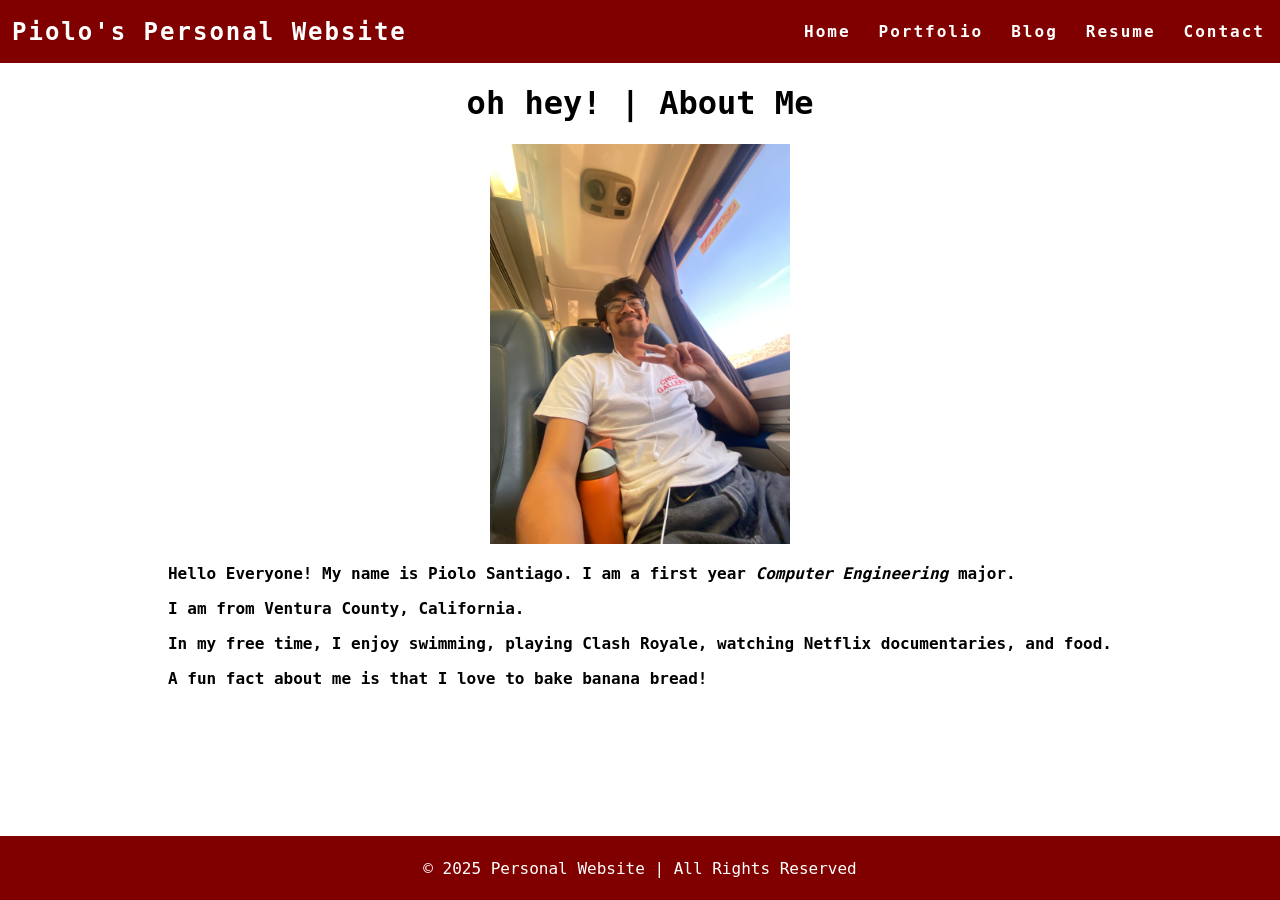
<file: index.html>
<!DOCTYPE html>
<html>
  <head>
    <title>Personal Website</title>
    <link rel="stylesheet" href="styles.css" />
  </head>
  <body>
    <!--Navigation Bar-->
    <nav class="navbar">
        <h1 class="logo"> <a href="index.html">Piolo's Personal Website</a></h1>
        <table>
            <ul class="nav-links">
            <tr>
                <td><a href="index.html">Home</a></td>
                <td><a href="portfolio.html">Portfolio</a></td>
                <td><a href="blog.html">Blog</a></td>
                <td><a href="resume.html">Resume</a></td>
                <td><a href="contact.html">Contact</a></td>
            </tr>
            </ul>
        </table>
    </nav>
    <!--Main Content-->
    <main> 
        <h1 class="page-title"> 
            oh hey! | About Me
        </h1>
        <div class="about">
            <div class="about-image">
            <img src="Piolo_Train.jpg" alt="Piolo on a train. Holding up a peace sign and smiling. No visible text in the image." width="300" height="400"></div>
        </div>
            <div class="about-text">
        <p>Hello Everyone! My name is <strong>Piolo Santiago</strong>. I am a first year <em>Computer Engineering</em> major. </p>
        <p>I am from Ventura County, California. </p>
        <p>In my free time, I enjoy swimming, playing Clash Royale, watching Netflix documentaries, and food.</p>
        <p>A fun fact about me is that I love to bake banana bread! </p>
        </div>
    </div>
    </main>
    <!--Footer-->
    <footer class="footer"> 
        © 2025 Personal Website | All Rights Reserved
    </footer>
  </body>
</html>
<!-- HTML used for meaning and semantics Mozilla Developer Network (MDN) https://developer.mozilla.org/en-US/docs/Web/HTML/Element.-->
</file>
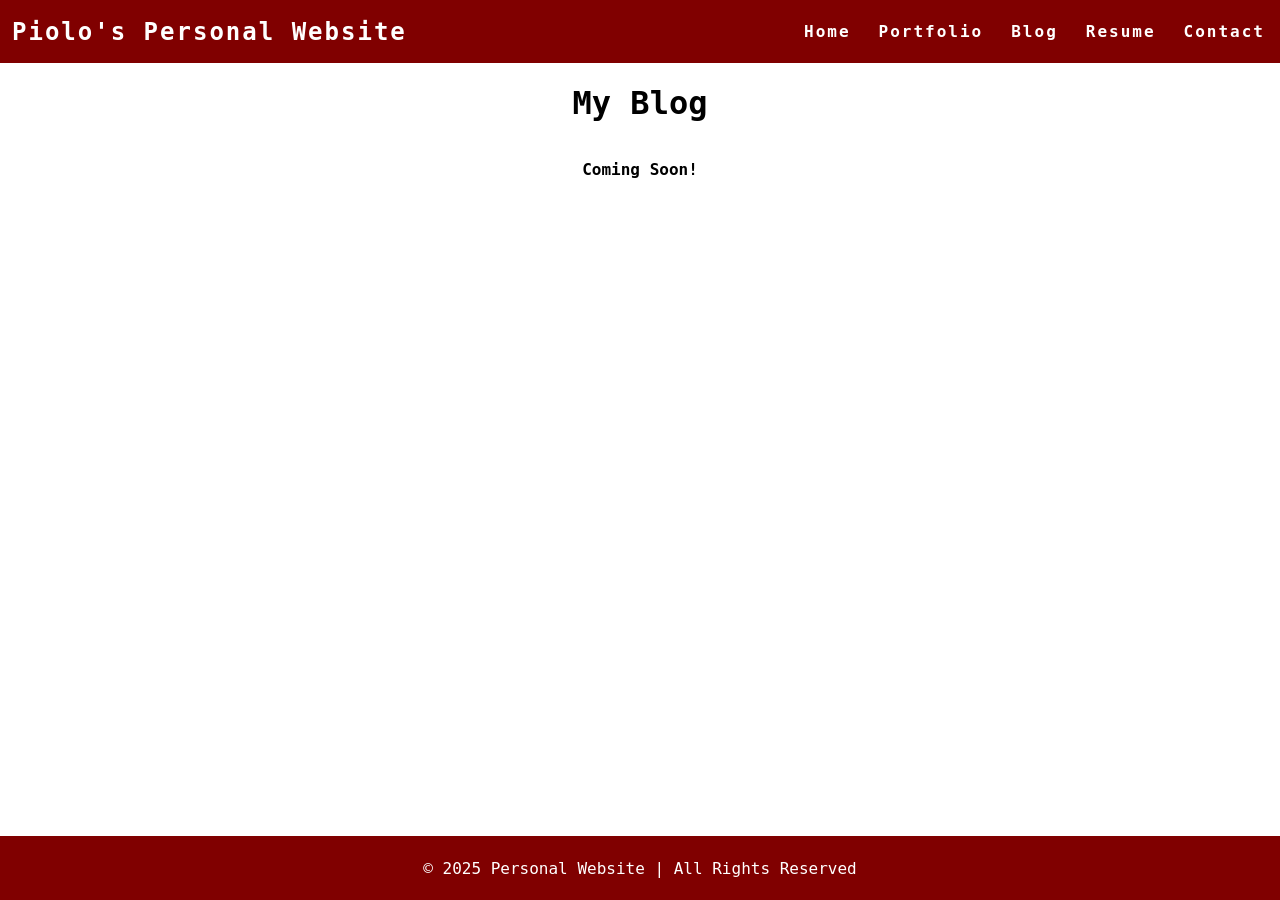
<file: blog.html>
<!DOCTYPE html>
<html>
  <head>
    <title> Blog </title>
    <link rel="stylesheet" href="styles.css" />
  </head>
  <body>
    <!--Navigation Bar-->
    <nav class="navbar">
        <h1 class="logo"> <a href="index.html">Piolo's Personal Website</a></h1>
        <table>
            <ul class="nav-links">
            <tr>
                <td><a href="index.html">Home</a></td>
                <td><a href="portfolio.html">Portfolio</a></td>
                <td><a href="blog.html">Blog</a></td>
                <td><a href="resume.html">Resume</a></td>
                <td><a href="contact.html">Contact</a></td>
            </tr>
            </ul>
        </table>
    </nav>
    <!--Main Content-->
    <main>
        <h1 class="blog"> My Blog </h1>
        <p> Coming Soon! </p>
    </main>
    <!--Footer-->
    <footer class="footer">
        © 2025 Personal Website | All Rights Reserved
    </footer>
  </body>
</html>
</file>
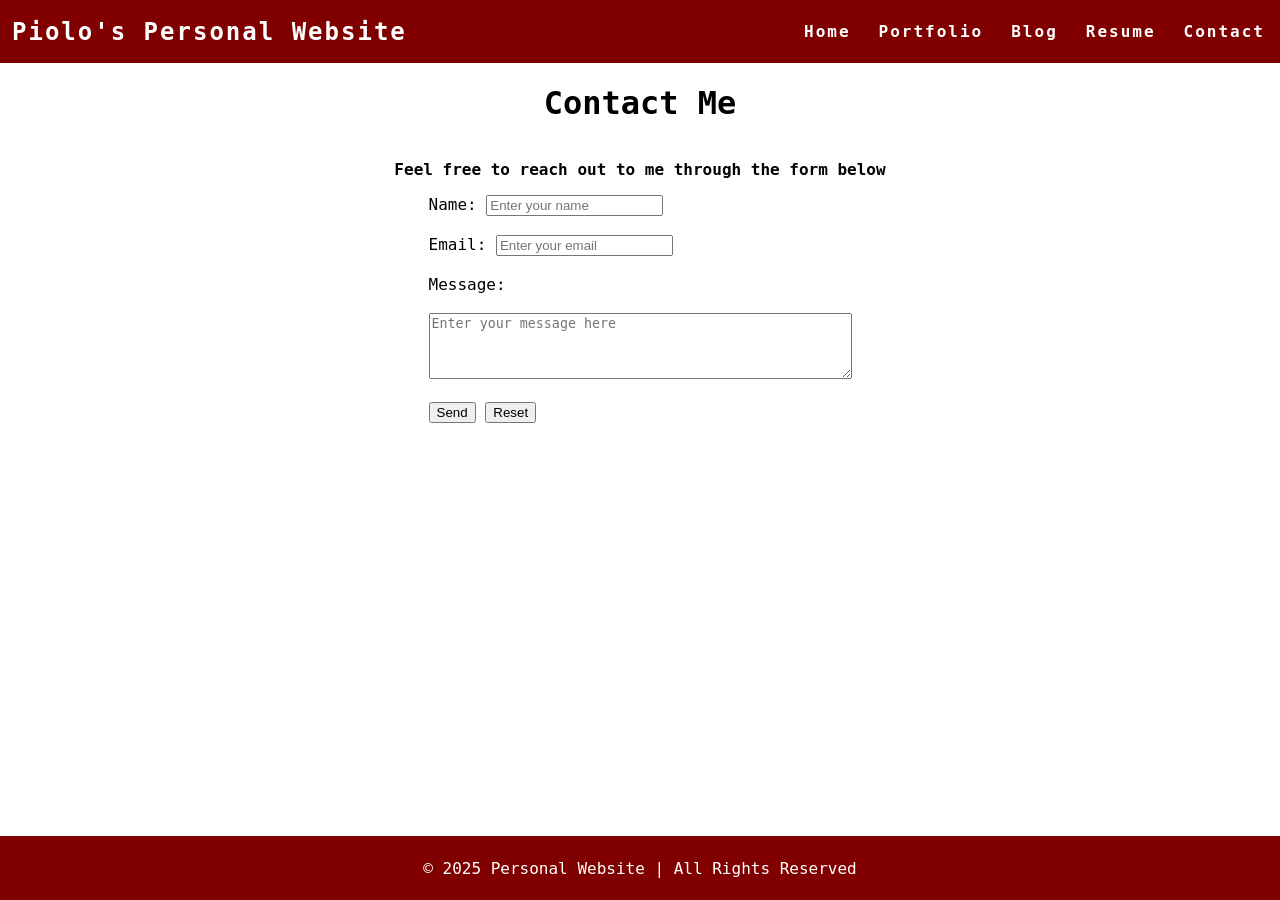
<file: contact.html>
<!DOCTYPE html>
<html>
  <head>
    <title> Contact </title>
    <link rel="stylesheet" href="styles.css" />
  </head>
  <body>
    <!--Navigation Bar-->
    <nav class="navbar">
        <h1 class="logo"> <a href="index.html">Piolo's Personal Website</a></h1>
        <table>
            <ul class="nav-links">
            <tr>
                <td><a href="index.html">Home</a></td>
                <td><a href="portfolio.html">Portfolio</a></td>
                <td><a href="blog.html">Blog</a></td>
                <td><a href="resume.html">Resume</a></td>
                <td><a href="contact.html">Contact</a></td>
            </tr>
            </ul>
        </table>
    </nav>
    <!--Main Content-->
    <main>
    <h1 class="contact"> Contact Me </h1>
    <p> Feel free to reach out to me through the form below </p>
    <form id="contact-form" action="mailto:piolosantiago15@outlook.com" method="post" enctype="text/plain">
      <label for="name">Name:</label>
      <input type="text" id="name" name="name" placeholder="Enter your name" required/> 
      <br><br>
      <label for="email">Email:</label>
      <input type="email" id="email" name="email" placeholder="Enter your email" required/>
      <br><br>
      <label for="message">Message:</label>
      <br><br>
      <textarea id="message" name="message" rows="4" cols="50" placeholder="Enter your message here"></textarea>
      <br><br>
      <input type="submit" value="Send">
      <input type="reset" value="Reset">
    </form>
    </main>
    <!--Footer-->
    <footer class="footer">
        © 2025 Personal Website | All Rights Reserved
    </footer>
  </body>
</html>
</file>
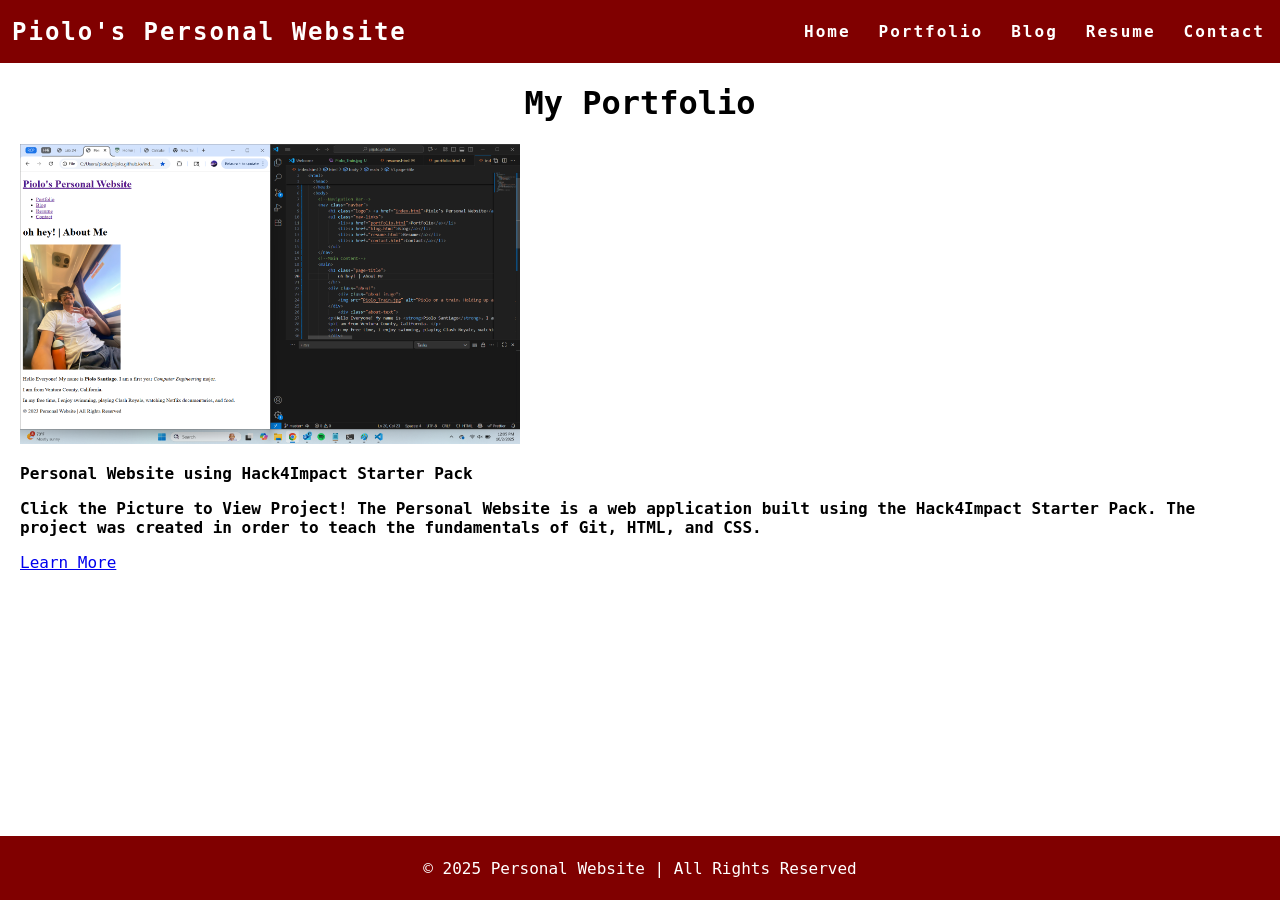
<file: portfolio.html>
<!DOCTYPE html>
<html>
  <head>
    <title> Portfolio </title>
    <link rel="stylesheet" href="styles.css" />
  </head>
  <body>
    <!--Navigation Bar-->
    <nav class="navbar">
        <h1 class="logo"> <a href="index.html">Piolo's Personal Website</a></h1>
        <table>
            <ul class="nav-links">
            <tr>
                <td><a href="index.html">Home</a></td>
                <td><a href="portfolio.html">Portfolio</a></td>
                <td><a href="blog.html">Blog</a></td>
                <td><a href="resume.html">Resume</a></td>
                <td><a href="contact.html">Contact</a></td>
            </tr>
            </ul>
        </table>
    </nav>
    <!--Main Content-->
    <main>
        <h1> My Portfolio </h1>
        <div class="projects">
          <a href="index.html">
          <img src="Screenshot 2025-10-02 120523.png" alt="Screenshot of Project 1: A web application that tracks personal expenses with charts and reports." width="500" height="300">
          </a>
          <div class="project-details">
            <p class="project-name"> Personal Website using Hack4Impact Starter Pack</p>
            <p class="project-description"> Click the Picture to View Project! The Personal Website is a web application built using the Hack4Impact Starter Pack. The project was created in order to teach the fundamentals of Git, HTML, and CSS. </p>
            <a href="index.html"> Learn More </a>
          </div>
        </div>
    </main>
    <!--Footer-->
    <footer class="footer">
        © 2025 Personal Website | All Rights Reserved
    </footer>
  </body>
</html>
</file>
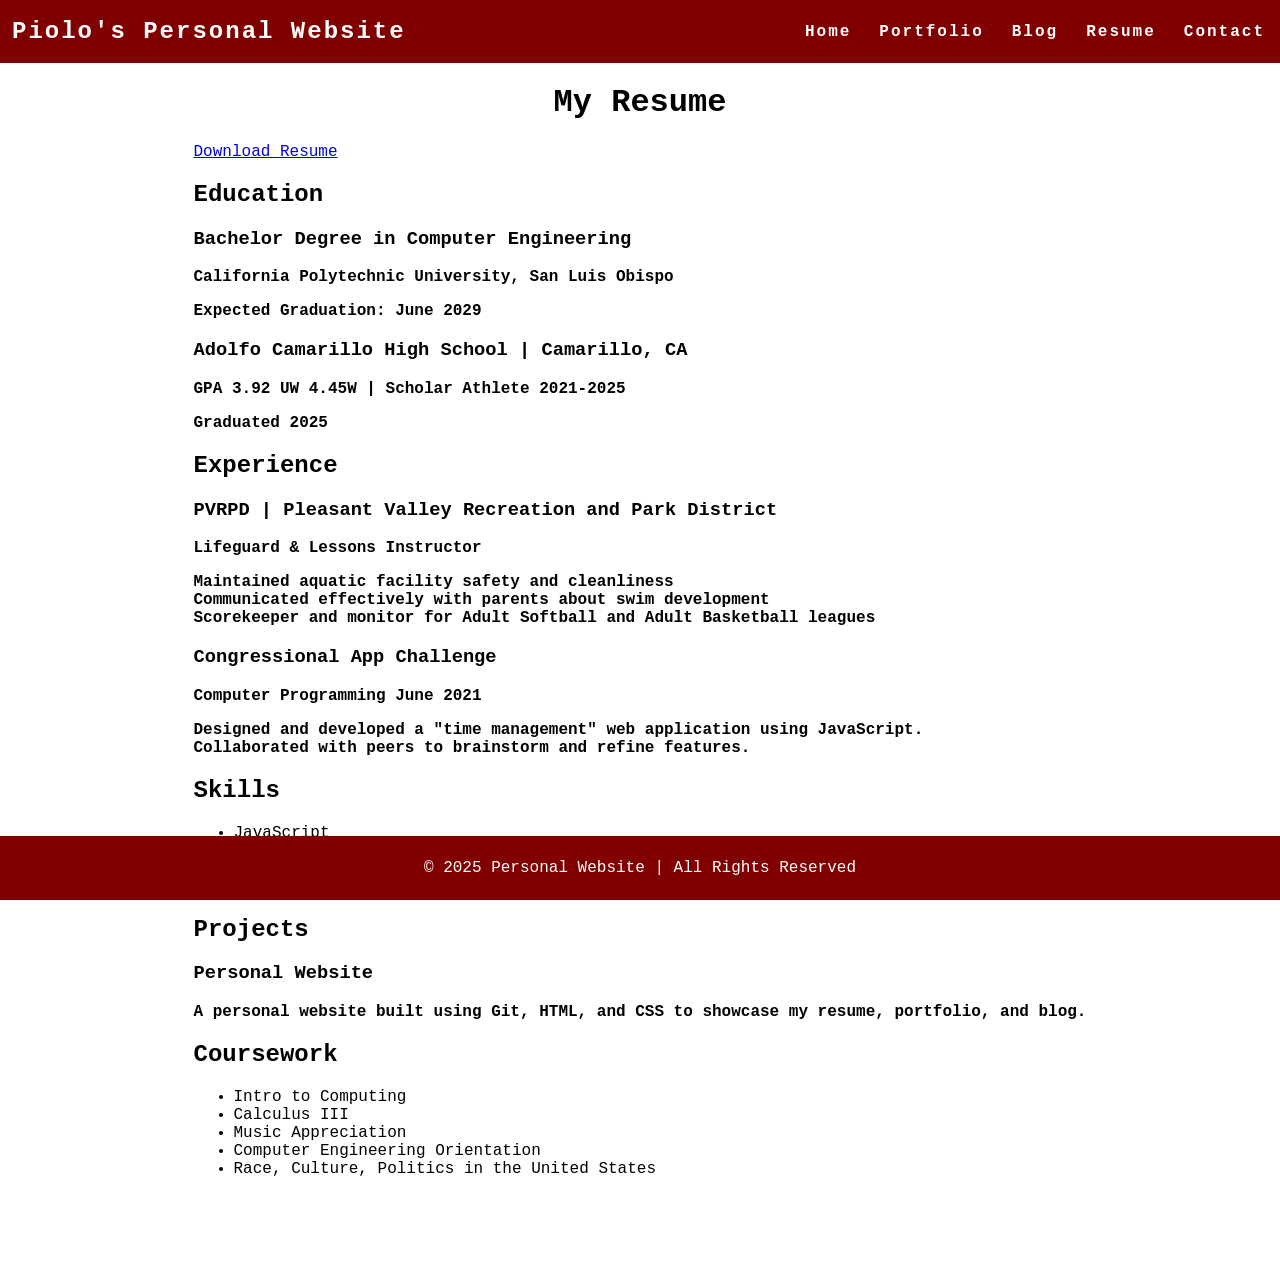
<file: resume.html>
<!DOCTYPE html>
<html>
  <head>
    <title>Resume</title>
    <link rel="stylesheet" href="styles.css" />
  </head>
  <body>
    <!--Navigation Bar-->
    <nav class="navbar">
        <h1 class="logo"> <a href="index.html">Piolo's Personal Website</a></h1>
        <table>
            <ul class="nav-links">
            <tr>
                <td><a href="index.html">Home</a></td>
                <td><a href="portfolio.html">Portfolio</a></td>
                <td><a href="blog.html">Blog</a></td>
                <td><a href="resume.html">Resume</a></td>
                <td><a href="contact.html">Contact</a></td>
            </tr>
            </ul>
        </table>
    </nav>
    <!--Main Content-->
    <main>
        <h1 class="resume"> My Resume </h1>
        <div class="resume"> 
        <a href="resume_piolo.pdf" download> Download Resume</a>
        <section class="section"><h2 class="Education"> Education</h2> </section>
        <div class="entry"> 
          <h3 class="entry-title"> Bachelor Degree in Computer Engineering </h3> 
          <p class="entry-info"> California Polytechnic University, San Luis Obispo </p>
          <p class="entry-description"> Expected Graduation: June 2029 </p>
        </div> 
        <div class="entry"> 
          <h3 class="entry-title"> Adolfo Camarillo High School | Camarillo, CA </h3> 
          <p class="entry-info"> GPA 3.92 UW 4.45W | Scholar Athlete 2021-2025 </p>
          <p class="entry-description"> Graduated 2025 </p>
        </div> 
        <section class="section"><h2 class="Experience"> Experience</h2></section>
        <div class="entry">
          <h3 class ="entry-title"> PVRPD | Pleasant Valley Recreation and Park District </h3>
          <p class="entry-info"> Lifeguard & Lessons Instructor </p>
          <p class="entry-description"> Maintained aquatic facility safety and cleanliness <br> Communicated effectively with parents about swim development <br> Scorekeeper and monitor for Adult Softball and Adult Basketball leagues </p>
        </div> 
        <div class="entry">
          <h3 class ="entry-title"> Congressional App Challenge  </h3>
          <p class="entry-info"> Computer Programming June 2021  </p>
          <p class="entry-description"> Designed and developed a "time management" web application using JavaScript. <br> Collaborated with peers to brainstorm and refine features.</p>
        </div> 
        <section class="section"><h2 class="Skills"> Skills</h2></section>
        <ul>
          <li>JavaScript</li>
          <li>Proficient in Google Suite and Microsoft Suite</li>
          <li>Certification: CPR/AED & First Aid </li>
          <li>Strong communication, time management, and teamwork skills</li>
        </ul>
        <section class="section"><h2 class="Projects"> Projects</h2></section>
        <div class="entry">
          <h3 class="entry-title"> Personal Website </h3>
          <p class="entry-info"> A personal website built using Git, HTML, and CSS to showcase my resume, portfolio, and blog. </p>
        </div> 
        <section class="section"><h2 class="Coursework"> Coursework</h2></section>
        <ul>
          <li> Intro to Computing </li>
          <li> Calculus III </li>
          <li> Music Appreciation</li>
          <li> Computer Engineering Orientation </li>
          <li> Race, Culture, Politics in the United States </li>
        </ul>
        </div>
    </main>
    <!--Footer-->
    <footer class="footer">
        © 2025 Personal Website | All Rights Reserved
    </footer>
  </body>
</html>
</file>
<file: styles.css>
body {
  font-size: 16px;
}
p {
  font-family: JetBrains Mono, monospace;
  font-weight: bold;
  font-size: 16px;
}
html, body {
  margin: 100;
  padding: 0;
  box-sizing: border-box;
  font-family: JetBrains Mono, monospace;
  height: 100%;
}

/* CSS min */
html {
  height: 100%;
}

body {
  background-color: white;
  position: relative;
  min-height: 100vh;
  padding: 0;
  margin: 0;
}

main {
  padding: 0 20px 40px 20px;
  display: flex;
  flex-direction: column;
  justify-content: center;
  align-items: center;
}

/* CSS for navigation bar */

.navbar {
  position: -webkit-sticky;
  position: sticky;
  top: 0;
  width: 100%;
  height: 7%;
  z-index: 10;

  display: flex;
  justify-content: space-between;
  align-items: center;
  text-align: center;

  background-color: maroon;
  color: white;
  padding: 0px 0px;

  /* Debug border */
  /* border: solid red; */
}

.nav-list {
  display: flex;
  flex-direction: row;
  position: relative;
  right: 30px;
  list-style: none;
}

.navbar a {
  color: white;
  font-weight: bold;
  margin: 0 12px;
  text-decoration: none;
  letter-spacing: 2px;
}

/* CSS for page footer */

.footer {
  position: fixed;
  left: 0;
  bottom: 0;
  width: 100%;
  height: 4rem;
  display: flex;
  justify-content: center;
  align-items: center;
  background: maroon;
  color: white;
}

main {
  padding-bottom: 4rem; 
}
</file>
